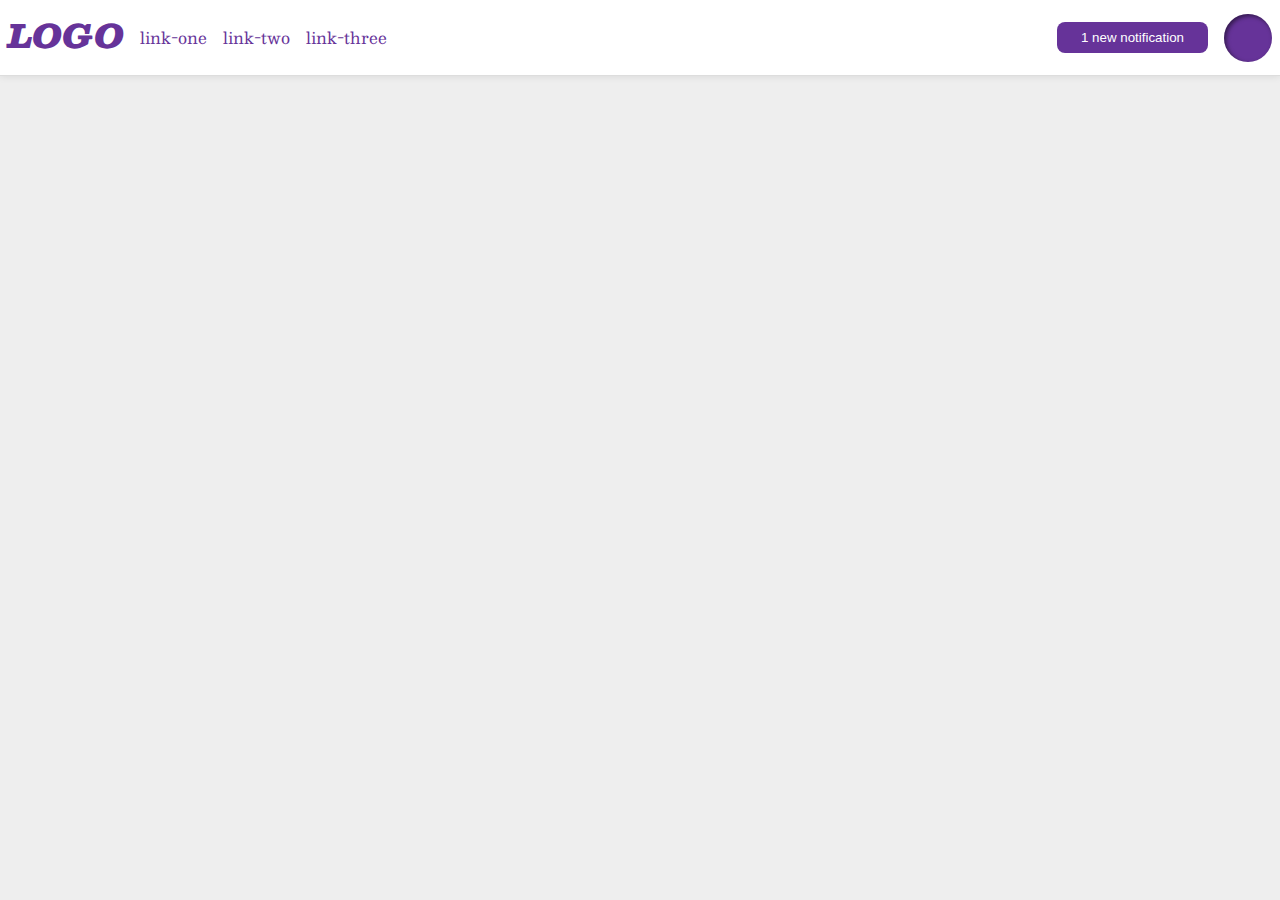
<file: flex/03-flex-header-2/index.html>
<!DOCTYPE html>
<html lang="en">
  <head>
    <meta charset="UTF-8">
    <meta http-equiv="X-UA-Compatible" content="IE=edge">
    <meta name="viewport" content="width=device-width, initial-scale=1.0">
    <title>Flex Header 2</title>
    <link rel="stylesheet" href="style.css">
  </head>
  <body>
    <div class="header">
      <div class="left-content">
        <div class="logo">
          LOGO
        </div>
        <ul class="links">
          <li><a href="google.com">link-one</a></li>
          <li><a href="google.com">link-two</a></li>
          <li><a href="google.com">link-three</a></li>
        </ul>
      </div>
      <div class="right-content">
        <button class="notifications">
          1 new notification
        </button>
        <div class="profile-image"></div>
      </div>
    </div>
  </body>
</html>
</file>
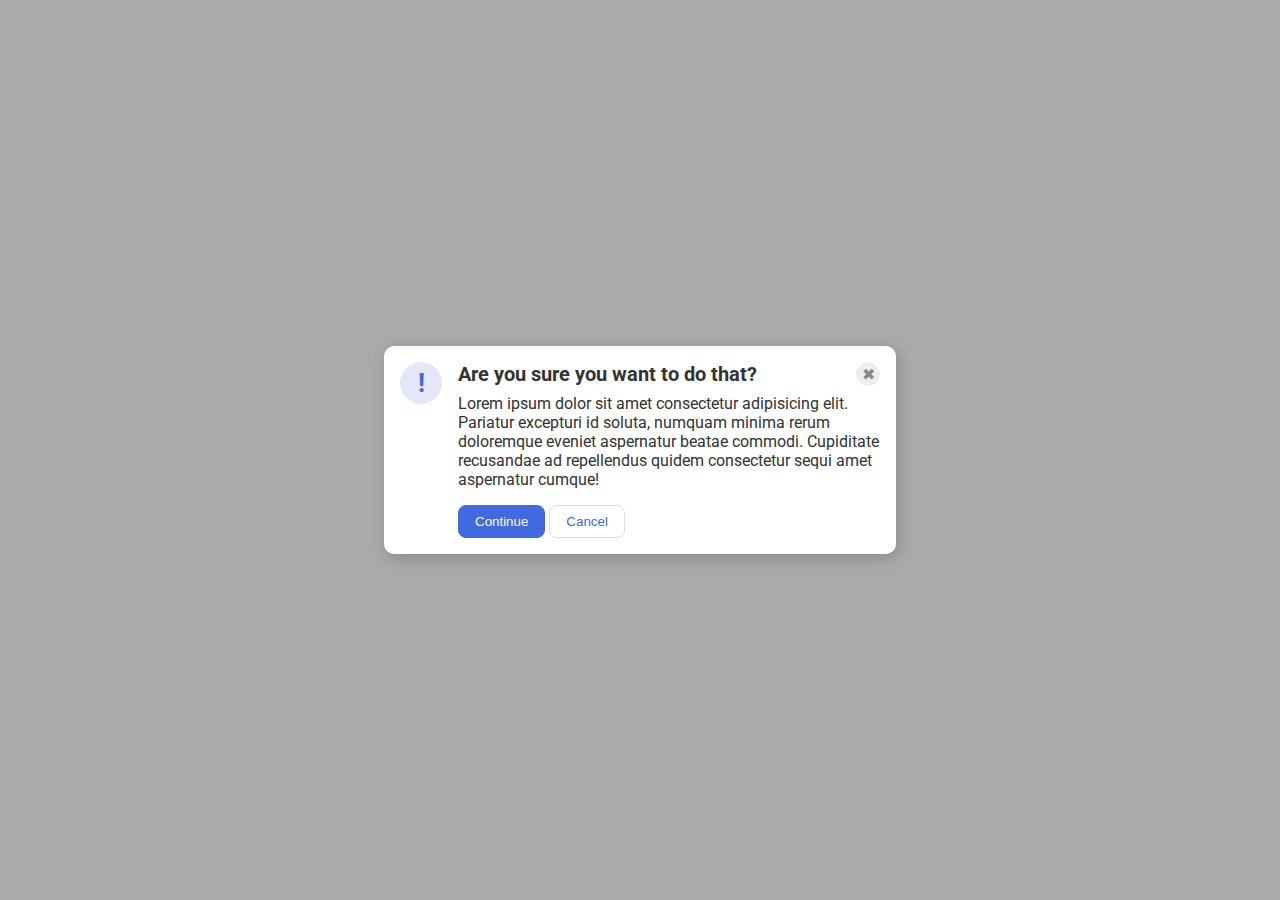
<file: flex/05-flex-modal/index.html>
<!DOCTYPE html>
<html lang="en">
  <head>
    <meta charset="UTF-8">
    <meta http-equiv="X-UA-Compatible" content="IE=edge">
    <meta name="viewport" content="width=device-width, initial-scale=1.0">
    <link rel="stylesheet" href="style.css">
    <title>Modal</title>
  </head>
  <body>
    <div class="modal">
      <div class="icon">!</div>
      <div class="right">
        <div class="top">
          <div class="header">Are you sure you want to do that?</div>
          <button class="close-button">✖</button>
        </div>
        <div class="text">Lorem ipsum dolor sit amet consectetur adipisicing elit. Pariatur excepturi id soluta, numquam minima rerum doloremque eveniet aspernatur beatae commodi. Cupiditate recusandae ad repellendus quidem consectetur sequi amet aspernatur cumque!</div>  
        <button class="continue">Continue</button>
        <button class="cancel">Cancel</button>
      </div>
    </div>
  </body>
</html>
</file>
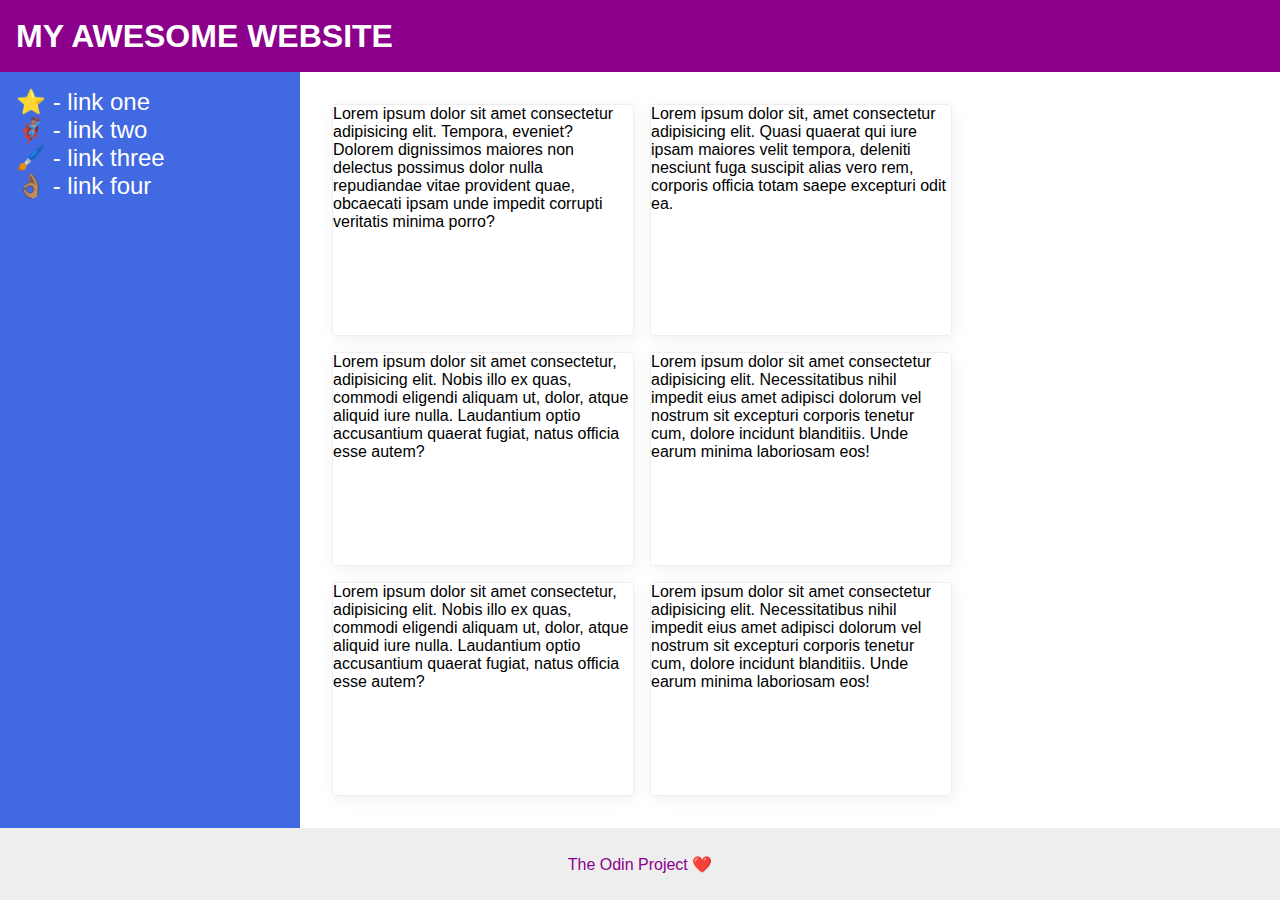
<file: flex/07-flex-layout-2/index.html>
<!DOCTYPE html>
<html lang="en">
  <head>
    <meta charset="UTF-8">
    <meta http-equiv="X-UA-Compatible" content="IE=edge">
    <meta name="viewport" content="width=device-width, initial-scale=1.0">
    <title>The Holy Grail</title>
    <link rel="stylesheet" href="style.css">
  </head>
  <body>
    <div class="header">
      MY AWESOME WEBSITE
    </div>
    
    <div class="content">
      <div class="sidebar">
        <ul>
          <li><a href="#">⭐ - link one</a></li>
          <li><a href="#">🦸🏽‍♂️ - link two</a></li>
          <li><a href="#">🖌️ - link three</a></li>
          <li><a href="#">👌🏽 - link four</a></li>
        </ul>
      </div>
  
      <div class="cards">
        <div class="card">Lorem ipsum dolor sit amet consectetur adipisicing elit. Tempora, eveniet? Dolorem dignissimos maiores non delectus possimus dolor nulla repudiandae vitae provident quae, obcaecati ipsam unde impedit corrupti veritatis minima porro?</div>
        <div class="card">Lorem ipsum dolor sit, amet consectetur adipisicing elit. Quasi quaerat qui iure ipsam maiores velit tempora, deleniti nesciunt fuga suscipit alias vero rem, corporis officia totam saepe excepturi odit ea.</div>
        <div class="card">Lorem ipsum dolor sit amet consectetur, adipisicing elit. Nobis illo ex quas, commodi eligendi aliquam ut, dolor, atque aliquid iure nulla. Laudantium optio accusantium quaerat fugiat, natus officia esse autem?</div>
        <div class="card">Lorem ipsum dolor sit amet consectetur adipisicing elit. Necessitatibus nihil impedit eius amet adipisci dolorum vel nostrum sit excepturi corporis tenetur cum, dolore incidunt blanditiis. Unde earum minima laboriosam eos!</div>
        <div class="card">Lorem ipsum dolor sit amet consectetur, adipisicing elit. Nobis illo ex quas, commodi eligendi aliquam ut, dolor, atque aliquid iure nulla. Laudantium optio accusantium quaerat fugiat, natus officia esse autem?</div>
        <div class="card">Lorem ipsum dolor sit amet consectetur adipisicing elit. Necessitatibus nihil impedit eius amet adipisci dolorum vel nostrum sit excepturi corporis tenetur cum, dolore incidunt blanditiis. Unde earum minima laboriosam eos!</div>  
      </div>
    </div>
    
    <div class="footer">
      The Odin Project ❤️
    </div>
  </body>
</html>
</file>
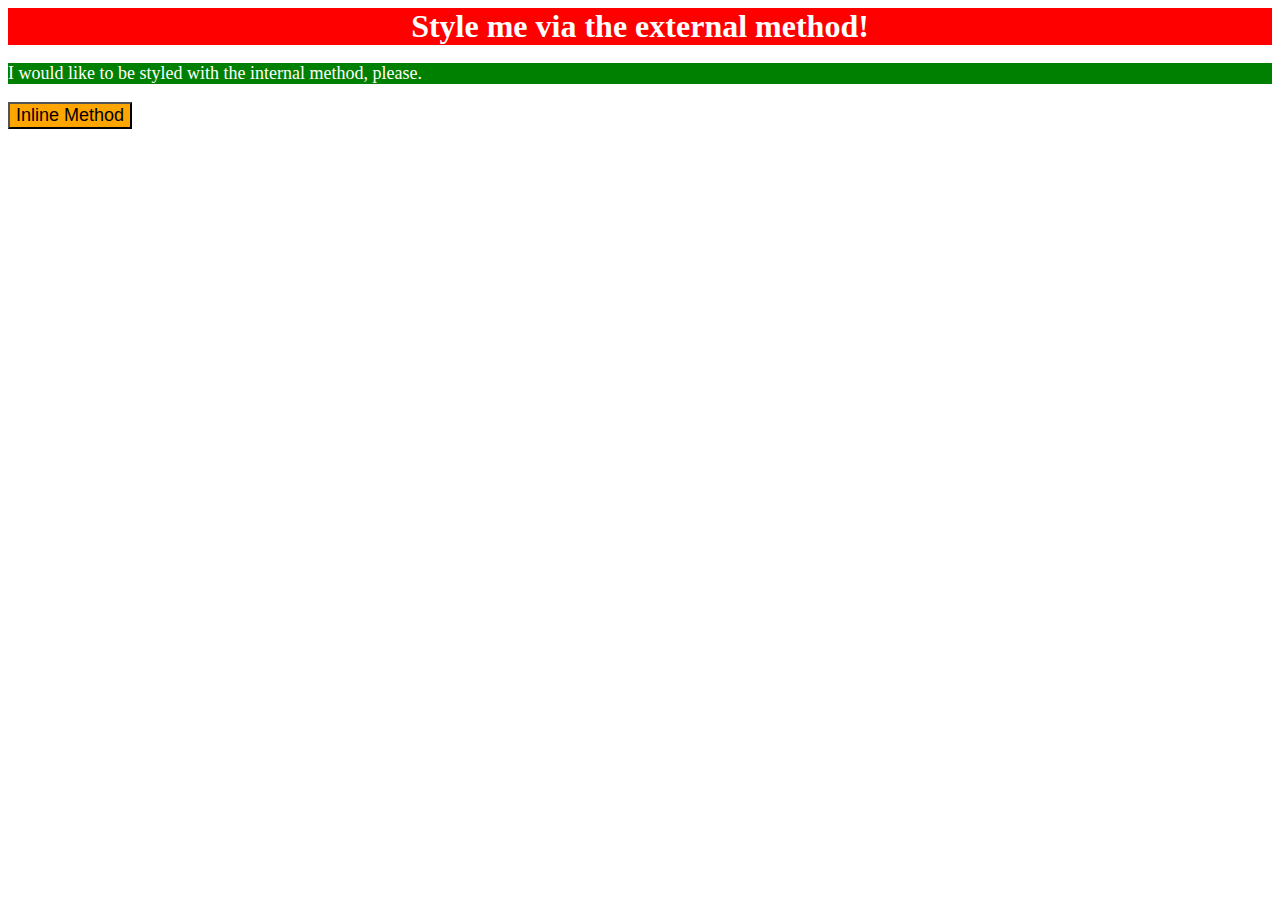
<file: foundations/01-css-methods/index.html>
<!DOCTYPE html>
<html lang="en">
  <head>
    <meta charset="UTF-8">
    <meta http-equiv="X-UA-Compatible" content="IE=edge">
    <meta name="viewport" content="width=device-width, initial-scale=1.0">
    <link rel="stylesheet" href="style.css">
    <style>
      p {
        color: white;
        background-color: green;
        font-size: 18px;
      }
    </style>
    <title>Methods for Adding CSS</title>
  </head>
  <body>
    <div>Style me via the external method!</div>
    <p>I would like to be styled with the internal method, please.</p>
    <button style="background-color: orange; font-size: 18px;">Inline Method</button>
  </body>
</html>
</file>
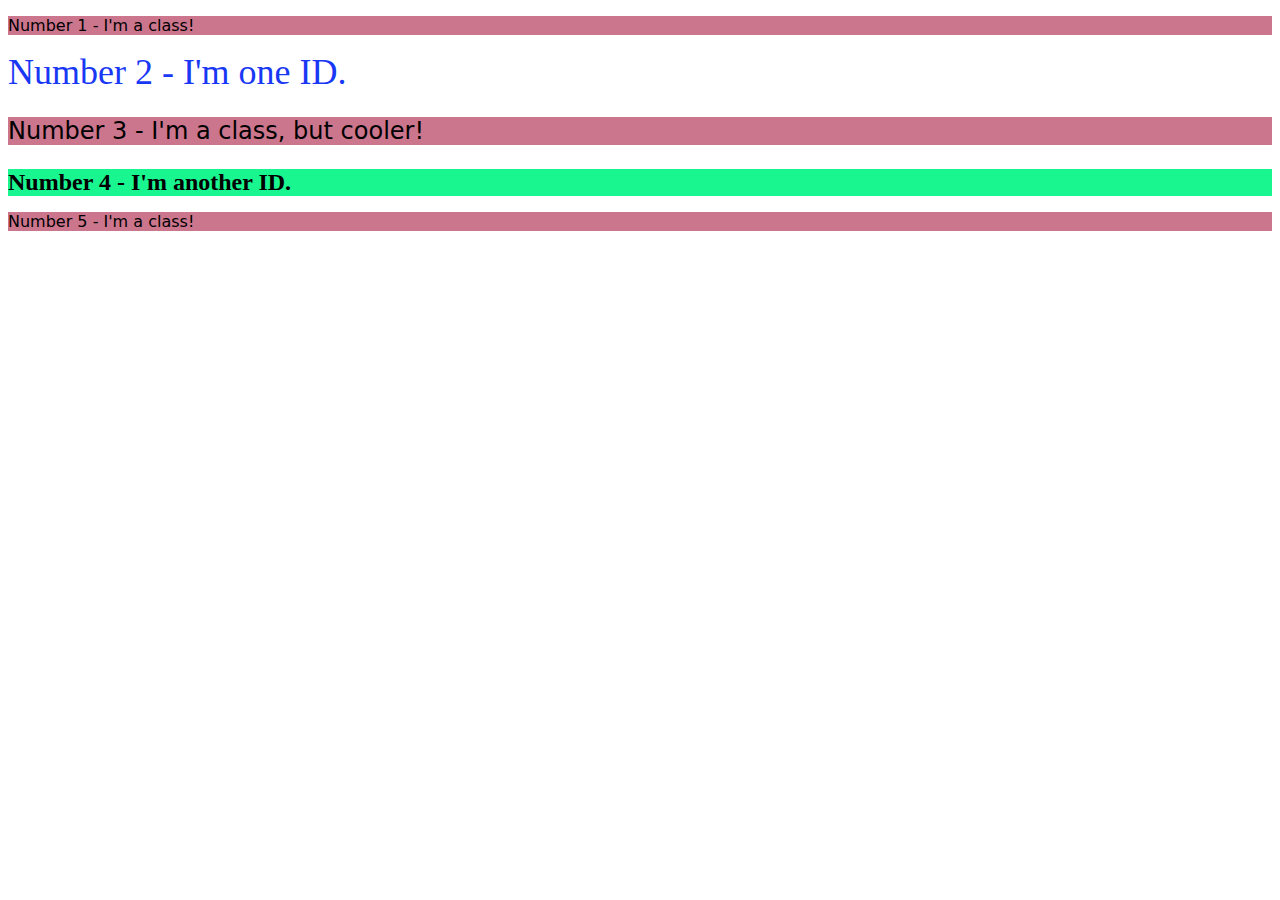
<file: foundations/02-class-id-selectors/index.html>
<!DOCTYPE html>
<html lang="en">
  <head>
    <meta charset="UTF-8">
    <meta http-equiv="X-UA-Compatible" content="IE=edge">
    <meta name="viewport" content="width=device-width, initial-scale=1.0">
    <title>Class and ID Selectors</title>
    <link rel="stylesheet" href="style.css">
  </head>
  <body>
    <p>Number 1 - I'm a class!</p>
    <div id="special-1">Number 2 - I'm one ID.</div>
    <p class="cool">Number 3 - I'm a class, but cooler!</p>
    <div id="special-2">Number 4 - I'm another ID.</div>
    <p>Number 5 - I'm a class!</p>
  </body>
</html>
</file>
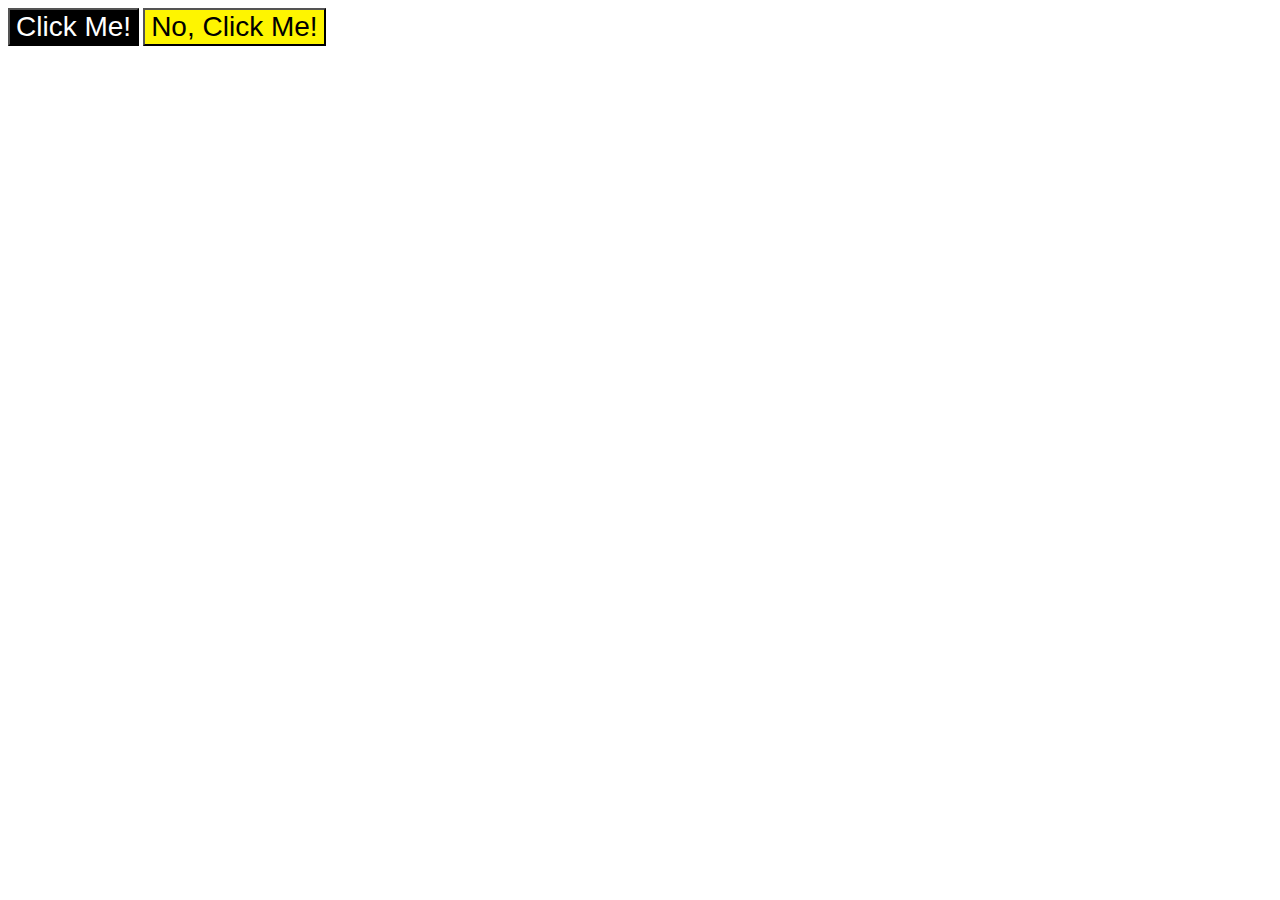
<file: foundations/03-grouping-selectors/index.html>
<!DOCTYPE html>
<html lang="en">
  <head>
    <meta charset="UTF-8">
    <meta http-equiv="X-UA-Compatible" content="IE=edge">
    <meta name="viewport" content="width=device-width, initial-scale=1.0">
    <title>Grouping Selectors</title>
    <link rel="stylesheet" href="style.css">
  </head>
  <body>
    <button class="first">Click Me!</button>
    <button class="second">No, Click Me!</button>
  </body>
</html>
</file>
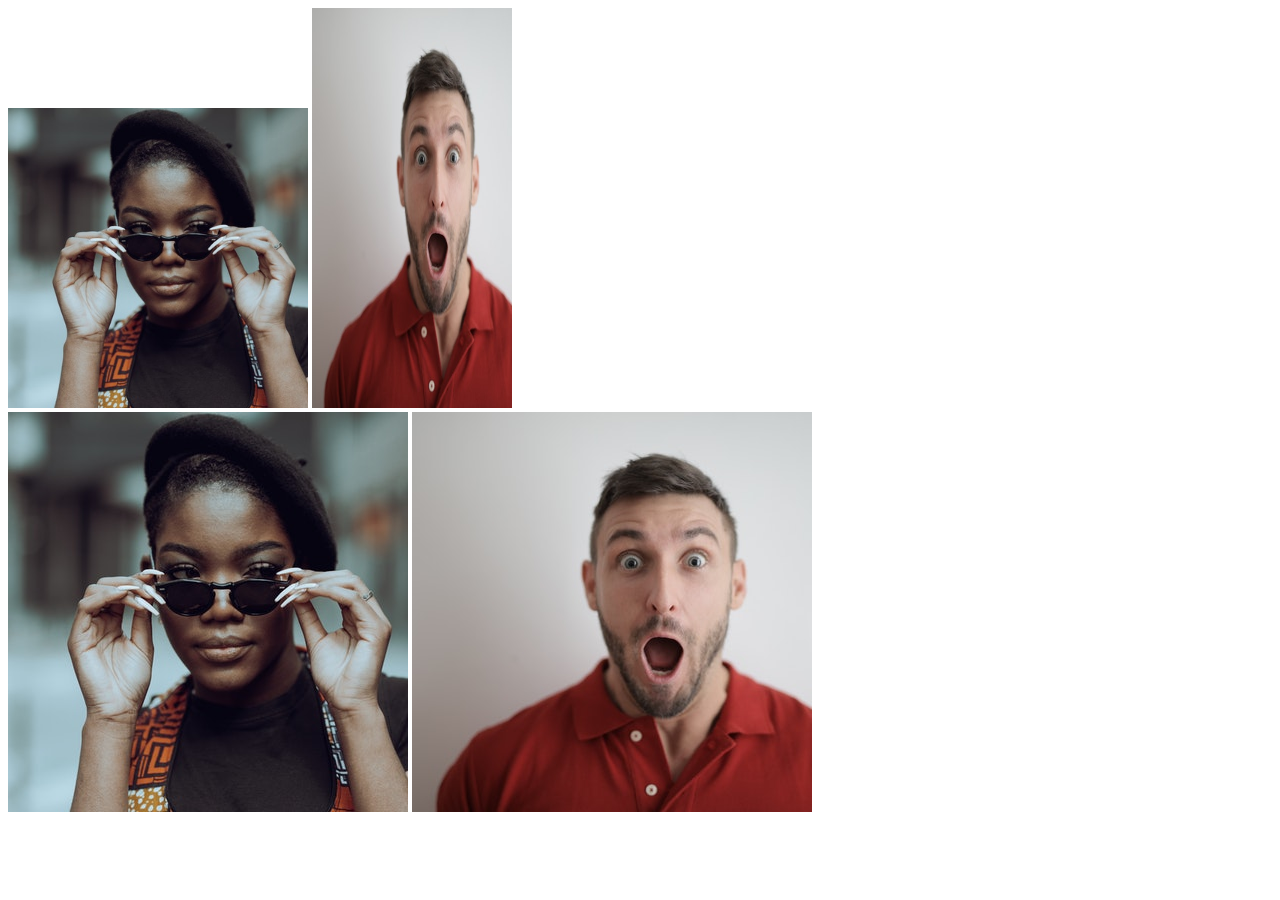
<file: foundations/04-chaining-selectors/index.html>
<!DOCTYPE html>
<html lang="en">
  <head>
    <meta charset="UTF-8">
    <meta http-equiv="X-UA-Compatible" content="IE=edge">
    <meta name="viewport" content="width=device-width, initial-scale=1.0">
    <title>Chaining Selectors</title>
    <link rel="stylesheet" href="style.css">
  </head>
  <body>
    <!-- Check image source path. Review Foundations lesson - Links and Images -->
    <!-- Use the classes BELOW this line -->
    <div>
      <img class="avatar proportioned" src="./images/pexels-katho-mutodo-8434791.jpg" alt="Woman with glasses">
      <img class="avatar distorted" src="./images/pexels-andrea-piacquadio-3777931.jpg" alt="Man with surprised expression">
    </div>
    <!-- Use the classes ABOVE this line -->
    <div>
      <img class="original proportioned" src="./images/pexels-katho-mutodo-8434791.jpg" alt="Woman with glasses">
      <img class="original distorted" src="./images/pexels-andrea-piacquadio-3777931.jpg" alt="Man with surprised expression">
    </div>
  </body>
</html>
</file>
<file: flex/03-flex-header-2/style.css>
/* this is some magical font-importing.  
you'll learn about it later. */
@import url('https://fonts.googleapis.com/css2?family=Besley:ital,wght@0,400;1,900&display=swap');

body {
  margin: 0;
  background: #eee;
  font-family: Besley, serif;
}

.header {
  background: white;
  border-bottom: 1px solid #ddd;
  box-shadow: 0 0 8px rgba(0,0,0,.1);
  display: flex;
  padding: 8px;
}

.profile-image {
  background: rebeccapurple;
  box-shadow: inset 2px 2px 4px rgba(0,0,0,.5);
  border-radius: 50%;
  width: 48px;
  height: 48px;
}

.logo {
  color: rebeccapurple;
  font-size: 32px;
  font-weight: 900;
  font-style: italic;
}

button {
  border: none;
  border-radius: 8px;
  background: rebeccapurple;
  color: white;
  padding: 8px 24px;
}

a {
  /* this removes the line under our links */
  text-decoration: none;
  color: rebeccapurple;
}

ul {
  list-style-type: none;
  display: flex;
  padding: 0;
  gap: 16px;
}

.left-content {
  display: flex;
  margin-right: auto;
  gap: 16px;
}

.right-content {
  display: flex;
  justify-content: flex-end;
  align-items: center;
  gap: 16px;
}
</file>
<file: flex/05-flex-modal/style.css>
@import url('https://fonts.googleapis.com/css2?family=Roboto:wght@400;700&display=swap');

html, body {
  height: 100%;
}

body {
  font-family: Roboto, sans-serif;
  margin: 0;
  background: #aaa;
  color: #333;
  /* I'll give you this one for free lol */
  display: flex;
  align-items: center;
  justify-content: center;
}

.modal {
  background: white;
  width: 480px;
  border-radius: 10px;
  box-shadow: 2px 4px 16px rgba(0,0,0,.2);
  padding: 16px;
  display: flex;
}

.icon {
  color: royalblue;
  font-size: 26px;
  font-weight: 700;
  background: lavender;
  width: 42px;
  height: 42px;
  border-radius: 50%;
  display: flex;
  align-items: center;
  justify-content: center;
  flex-shrink: 0;
  margin-right: 16px;
}

.close-button {
  background: #eee;
  border-radius: 50%;
  color: #888;
  font-weight: 400;
  font-size: 16px;
  height: 24px;
  width: 24px;
  display: flex;
  align-items: center;
  justify-content: center;
  border: 1px solid #eee;
  padding: 0;
}

button {
  cursor: pointer;
  padding: 8px 16px;
  border-radius: 8px;
}

button.continue {
  background: royalblue;
  border: 1px solid royalblue;
  color: white;
}

button.cancel {
  background: white;
  border: 1px solid #ddd;
  color: royalblue;
}

.top {
  display: flex;
  justify-content: space-between;
  align-items: center;
  margin-bottom: 8px;
}

.text {
  margin-bottom: 16px;
}

.header {
  font-weight: bold;
  font-size: 20px;
}
</file>
<file: flex/07-flex-layout-2/style.css>
body {
  font-family: -apple-system, BlinkMacSystemFont, 'Segoe UI', Roboto, Oxygen, Ubuntu, Cantarell, 'Open Sans', 'Helvetica Neue', sans-serif;
  margin: 0;
  min-height: 100vh;
  display: flex;
  flex-direction: column;
}

.header {
  height: 72px;
  background: darkmagenta;
  color: white;
  font-size: 32px;
  font-weight: 900;
  display: flex;
  align-items: center;
  padding-left: 16px;
}

.footer {
  height: 72px;
  background: #eee;
  color: darkmagenta;
  display: flex;
  justify-content: center;
  align-items: center;
}

.sidebar {
  width: 300px;
  background: royalblue;
  box-sizing: border-box;
  flex-shrink: 0;
  font-size: 24px;
  padding: 16px;
}

.sidebar a {
  text-decoration: none;
  color: white;
}

.card {
  border: 1px solid #eee;
  box-shadow: 2px 4px 16px rgba(0,0,0,.06);
  border-radius: 4px;
  width: 300px;
}

.content {
  display: flex;
  flex: 1;
}

.cards {
  display: flex;
  flex-wrap: wrap;
  padding: 32px;
  gap: 16px;
}

ul {
  padding-left: 0;
  margin: 0;
  list-style-type: none;
}
</file>
<file: foundations/01-css-methods/style.css>
div {
    background-color: red;
    font-size: 32px;
    text-align: center;
    font-weight: bold;
    color: white;
}
</file>
<file: foundations/02-class-id-selectors/style.css>
p {
    background-color: #cc768d;
    font-family: Verdana, "DejaVu Sans", sans-serif;
}

.cool {
    font-size: 24px;
}

#special-1 {
    color: #1938f5;
    font-size: 36px;
}

#special-2 {
    background-color: #19f58f;
    font-size: 24px;
    font-weight: bold;
}
</file>
<file: foundations/03-grouping-selectors/style.css>
.first,
.second {
    font-size: 28px;
    font-family: Helvetica, "Times New Roman", sans-serif;
}

.first {
    background: rgb(0, 0, 0);
    color: hsl(0, 0%, 100%);
}

.second {
    background-color: #fef500;
}
</file>
<file: foundations/04-chaining-selectors/style.css>
/* Add CSS Styling */

.avatar.proportioned {
    height: auto;
    width: 300px;
}

.avatar.distorted {
    height: 400px;
    width: 200px;
}
</file>
